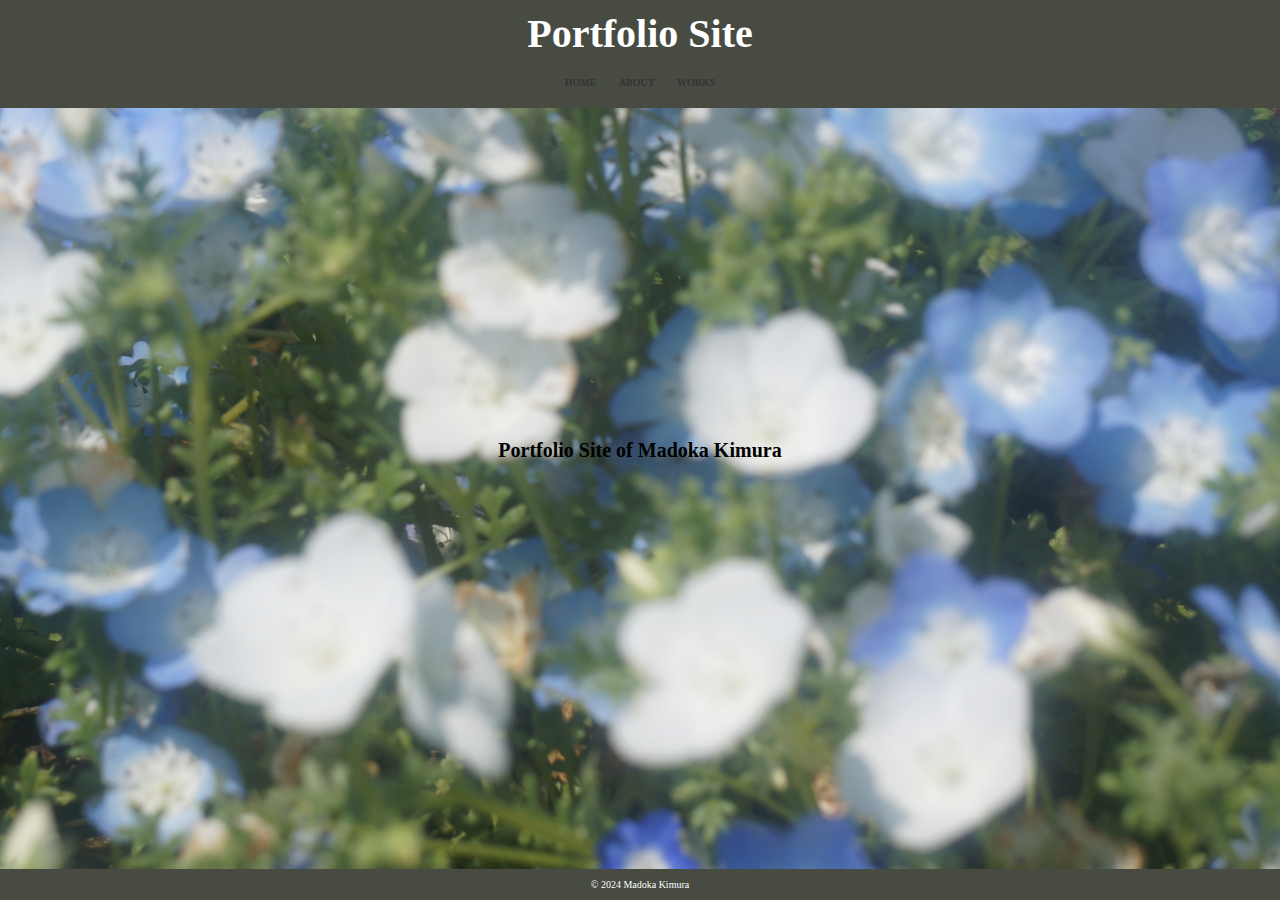
<file: index.html>
<!DOCTYPE html>
<html lang="ja">
<head>
    <meta charset="UTF-8">
    <meta http-equiv="X-UA-Compatible" content="IE=edge">
    <meta name="viewport" content="width=device-width, initial-scale=1.0">
    <title>Portfolio</title>
    <link rel="stylesheet" href="style.css">

</head>
<body>

    <div id="wrap">
        <header class="index-header">
            <h1>Portfolio Site</h1>

            <input type="checkbox" id="navBtn">  
            <label for="navBtn" class="open"><span></span></label>

            <nav>
                <ul>
                    <li><a href="index.html">HOME</a></li>
                    <li><a href="about.html">ABOUT</a></li>
                    <li><a href="works.html">WORKS</a></li>
                   
                  </ul>
                </nav>
                  
    
            
        </header>
    
        <main>
          <section id="index" class="sec01">
            <h1>Portfolio Site of Madoka Kimura</h1>
          </section>
          
          
        </main>
    
        <footer class="index-footer">

            <p>&copy; 2024 Madoka Kimura </p>
          
        </footer>
      </div><!-- #wrap-->
    
</body>
</html>
</file>
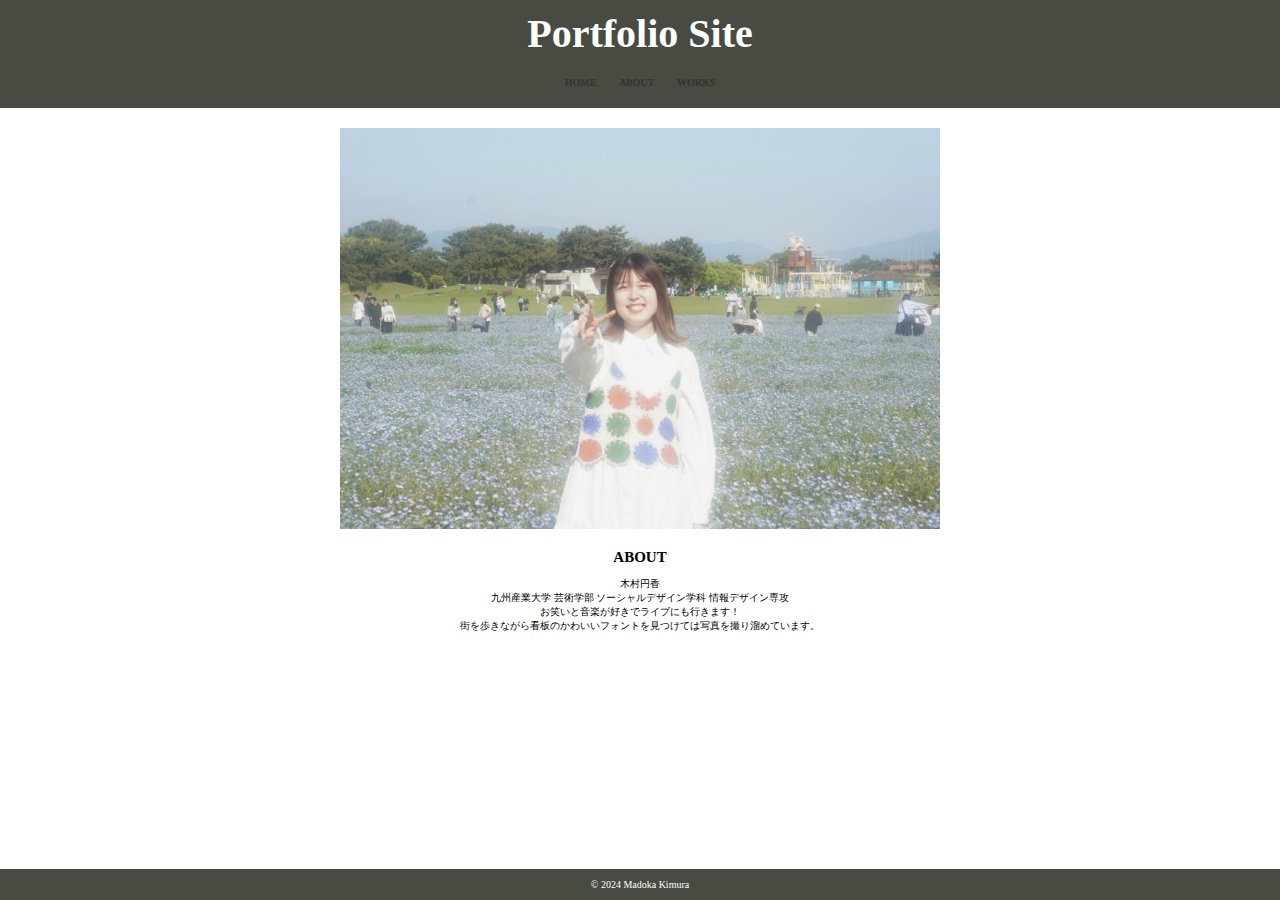
<file: about.html>
<!DOCTYPE html>
<html lang="ja">
<head>
    <meta charset="UTF-8">
    <meta http-equiv="X-UA-Compatible" content="IE=edge">
    <meta name="viewport" content="width=device-width, initial-scale=1.0">
    <title>Portfolio</title>
    <link rel="stylesheet" href="style.css">

</head>
<body>

    <div id="wrap">
        <header>
            <h1>Portfolio Site</h1>

            <input type="checkbox" id="navBtn">  
            <label for="navBtn" class="open"><span></span></label>

            <nav>
                <ul>
                    <li><a href="index.html">HOME</a></li>
                    <li><a href="about.html">ABOUT</a></li>
                    <li><a href="works.html">WORKS</a></li>
                    
                  </ul>
                </nav>
                 
    
            
        </header>
    
        <main>
          <section class="about">

            <div class="main-visual">
                    
              <img src="images/icon01.JPG" alt="アイコン">
          
          </div>

            <h2>ABOUT</h2>
            <br>木村円香
          <br>九州産業大学 芸術学部 ソーシャルデザイン学科 情報デザイン専攻
        <br>お笑いと音楽が好きでライブにも行きます！
      <br>街を歩きながら看板のかわいいフォントを見つけては写真を撮り溜めています。</p>
    

    
          </section>
        </main>
    
        <footer>

            <p>&copy; 2024 Madoka Kimura </p>
          
        </footer>
      </div><!-- #wrap-->
    
</body>
</html>
</file>
<file: style.css>
@charset "UTF-8";

* {
    margin: 0;
    padding: 0;
    list-style: none;
    text-decoration: none;
    box-sizing: border-box;
  }
  
  html {
    font-size: 10px;
  }

  img {
    width: 100%;
    height: auto;
    vertical-align: bottom;
  }

header {
  background: #474b42;
}

header.index-header {
  position: absolute;
  top: 0;
  left: 0;
  width: 100%;
}

header h1 {
  font-size: 2rem;
    text-align: center;
    padding: 1rem;
    color:#FFF
  }

  header {
    position: relative;
  }
  
  #navBtn {
    display: none;
  }
  
  .open {
    cursor: pointer;
    position: absolute;
    top: 10px;
    right: 10px;
    display: block;
    z-index: 100;
  width: 40px;
  height: 40px;
  border: 1px solid #CCC;
  border-radius: 2px;
  }
  /*humburger button*/

.open::before,
.open::after {
  content: "";
}

.open span,
.open::before,
.open::after {
  content: "";
  position: absolute;
  top: 18px;
  left: 30%;
  width: 40%;
  border-bottom: 2px solid #333;
  transition: transform .5s;
}

.open::before {
  transform: translateY(-8px);
}

.open::after {
  transform: translateY(8px);
}

/*close button*/
#navBtn:checked + .open {
  background: #555;
}

#navBtn:checked + .open span {
  transform: scaleX(0);
}

#navBtn:checked + .open::before {
  transform: rotate(45deg);
}

#navBtn:checked + .open::after {
  transform: rotate(-45deg);
}

  
  nav ul {
    padding-bottom: 1rem;
    margin: 0;
    text-align: center;
  }
  a:hover {
    color: #FFF;
    text-decoration: underline;
  }
  
  a:active {
    color:orange
  }

  nav {
    /* display: none; */
    height: 100vh;
  width: 300px;
  position: absolute;
  top: 0;
  right: -300px;
  z-index: 50;
  background-color: rgba(0, 0, 0, .5);
  transition: transform .5s;
  }
  
  #navBtn:checked ~ nav {
    display: block;
    transform: translateX(-300px);
  }
  
  nav ul li {
    /* display: inline-block; */
    margin: 0 10px;
    padding: 10px 0;
  }

  #navBtn:checked + .open span,
#navBtn:checked + .open::before,
#navBtn:checked + .open::after {
  border-bottom-color: #EEE;
}
  
  nav ul li a {
    font-weight: bold;
    color: #EEE;
  }

  body {
    height: 100%;
  }
  
  #wrap {
    display: flex;
    flex-direction: column;
    min-height: 100vh;
    overflow: hidden;
  }
  

  main {
   

    width:100%;
    margin: 0 auto;
    flex-grow: 1;
    
  }


.about{
  text-align: center;
  padding: 20px;
}

.works{
  text-align: center;
  padding: 20px;
}

.square{
  width:80%;
  max-width: 600px;
  height: auto;
}





.container{
    /* display: flex; */
    display: grid;
  grid-template-columns: 1fr;
  gap: 20px;
}

section#index {
  background: #FFF;
  padding: 20px;
  background-image: url("images/bg02.JPG");
  background-size: cover;
  background-position: center center;
  display: grid;
  place-content: center;
  height: 100vh;
}
  

footer {
  background: #474b42;
  color: #FFF;
  text-align: center;
  padding: 1rem;
  width: 100%;
}

footer.index-footer {
  position: absolute;
  bottom: 0;
  left: 0;
}

/* .sec01 {
  grid-row-start: 1;
  grid-row-end: 2;
  grid-column-start: 1;
  grid-column-end: 2;
}

.sec02 {
  grid-row-start: 1;
  grid-row-end: 2;
  grid-column-start: 2;
  grid-column-end: 3;
}

.sec03 {
  grid-row-start: 2;
  grid-row-end: 3;
  grid-column-start: 1;
  grid-column-end: 3;
} */

/*タブレット用*/
@media all and (min-width: 600px) {
  .container {
    grid-template-columns: 1fr 1fr;
  }

  .main-visual img{
    width:50%;
    max-width: 600px;
    height: auto;
  }

  .main-visual{
    text-align: center;
    padding-bottom: 20px;
  }
}

/*コンピュータ用*/
@media all and (min-width: 1025px) {
  nav {
    display: block;
    height: auto;
    width: 100%;
    position: static;
    background-color: transparent;
  }
  nav ul li {
    display: inline-block;
  }

  nav ul li a {
    color: #333;
  }
  
  #navBtn,
  .open {
    display: none;
  }
  header h1 {
    font-size: 4rem;
  }

  .sec01 {
    grid-row-start: 1;
    grid-row-end: 2;
    grid-column-start: 1;
    grid-column-end: 2;
  }

  .sec02 {
    grid-row-start: 1;
    grid-row-end: 2;
    grid-column-start: 2;
    grid-column-end: 3;
  }

  .sec03 {
    grid-row-start: 2;
    grid-row-end: 3;
    grid-column-start: 1;
    grid-column-end: 3;
  }

  .container {
    grid-template-columns: 1fr 1fr 1fr;
  }

  .main-visual img{
    width:50%;
    max-width: 600px;
    height: auto;
  }

  .main-visual{
    text-align: center;
  }

}
</file>
